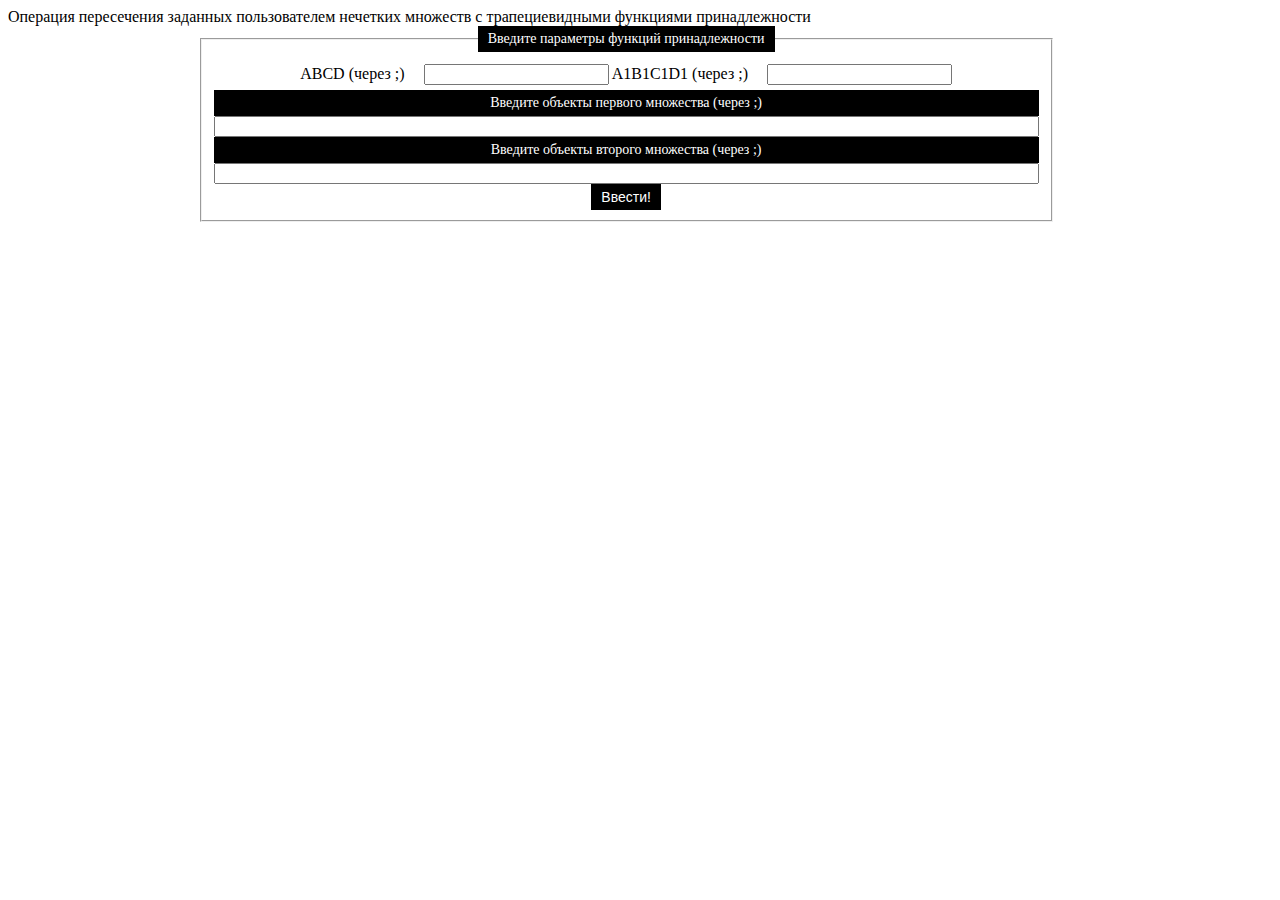
<file: templates/fuzzy.html>
<!DOCTYPE html>
<html lang="en">
<head>
    <meta charset="UTF-8">
    <title>Нечёткая логика</title>
    <link rel="stylesheet" href="../static/css/style.css">
</head>
<body>
    <span>Операция пересечения заданных пользователем нечетких множеств с
    трапециевидными функциями принадлежности</span>
    <div class="central">
        <form action='{{link}}/fuzzyfication' method=get>
            <fieldset>
                <legend>Введите параметры функций принадлежности</legend>
                <label for="abcd">ABCD (через ;)</label>
                <input id=abcd type=text size=20 name=abcd>
                <label for="a1b1c1d1">A1B1C1D1 (через ;)</label>
                <input id=a1b1c1d1 type=text size=20 name=a1b1c1d1>
                 <legend>Введите объекты первого множества (через ;)</legend>
                <input id=objects type=text size=100 name=objects>
                <legend>Введите объекты второго множества (через ;)</legend>
                <input id=objects1 type=text size=100 name=objects1>
                <div>
                    <button type="submit">Ввести!</button>
                </div>
              </fieldset>
        </form>
    </div>
</body>
</html>
</file>
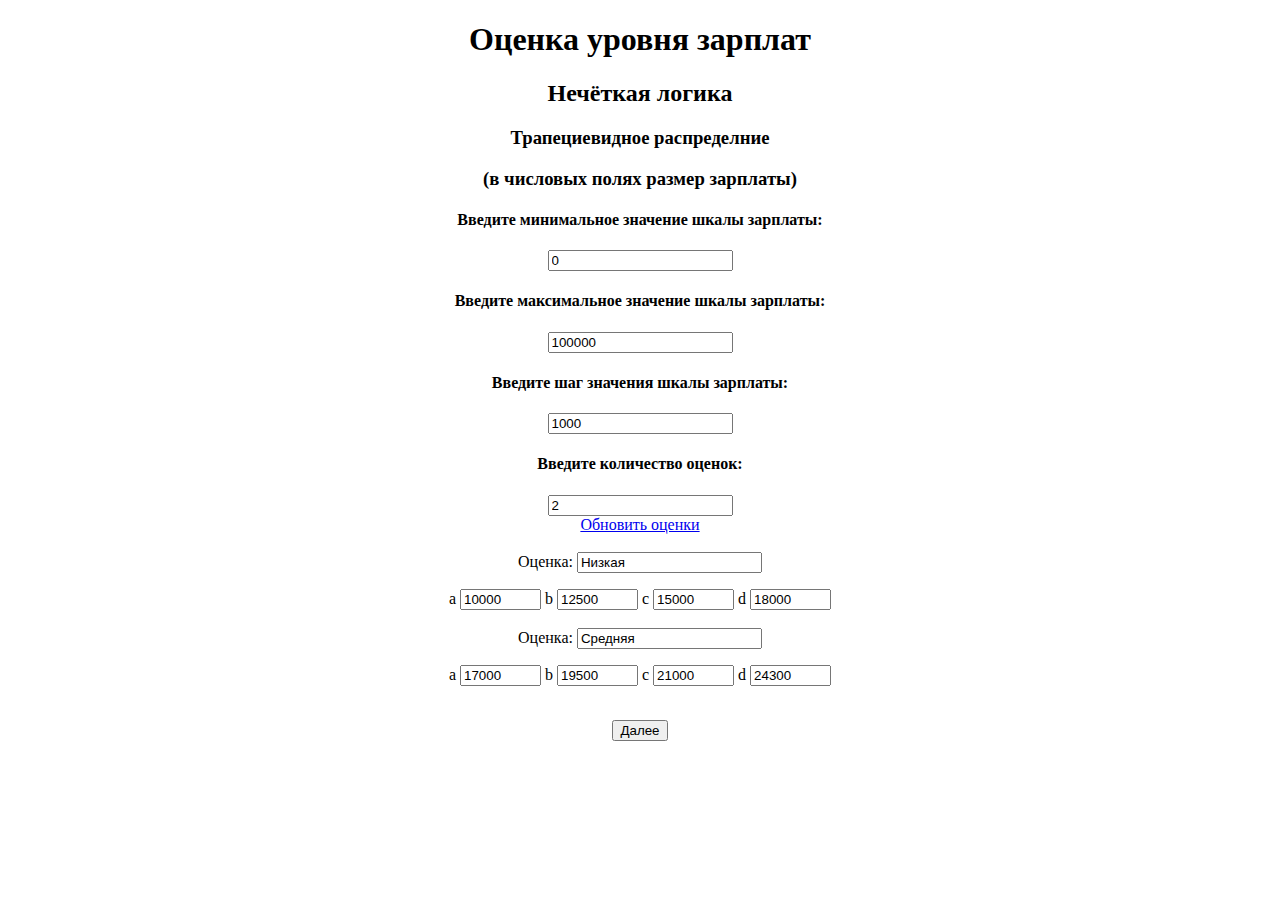
<file: templates/trapezoidal.html>
<!DOCTYPE html>
<html lang="en">
<head>
    <meta charset="UTF-8">
    <title>Трапециевидное распределение</title>
</head>
<body>
    <div style="text-align: center;">
        <h1>Оценка уровня зарплат</h1>
        <h2>Нечёткая логика</h2>
        <h3>Трапециевидное распределние</h3>
        <h3>(в числовых полях размер зарплаты)</h3>
    </div>
    <div style="text-align: center;">
        <form action='{{link}}/salary_visualize' method=get>
            <h4>Введите минимальное значение шкалы зарплаты: </h4>
            <input type="text" id="min_salary" name="min_salary" value="0"><br/>
            <h4>Введите максимальное значение шкалы зарплаты: </h4>
            <input type="text" id="max_salary" name="max_salary" value="100000"><br/>
            <h4>Введите шаг значения шкалы зарплаты: </h4>
            <input type="text" id="step_salary" name="step_salary" value="1000"><br/>
            <h4>Введите количество оценок: </h4>
            <input type="text" id="count" name="count" value="2"><br/>
            <a href="#" id="salarydetails" onclick="addSalaries()">Обновить оценки</a><br/><br/>

            Оценка: <input type="text" id="salary0" name="salary0" value="Низкая"><p>
            a <input type="text" id="a0" name="a0" size="7" value="10000">
            b <input type="text" id="b0" name="b0" size="7" value="12500">
            c <input type="text" id="c0" name="c0" size="7" value="15000">
            d <input type="text" id="d0" name="d0" size="7" value="18000"><br><br>

            Оценка: <input type="text" id="salary1" name="salary1" value="Средняя"><p>
            a <input type="text" id="a1" name="a1" size="7" value="17000">
            b <input type="text" id="b1" name="b1" size="7" value="19500">
            c <input type="text" id="c1" name="c1" size="7" value="21000">
            d <input type="text" id="d1" name="d1" size="7" value="24300"><br><br>
            <div id="container"></div>
            <input type=submit value='Далее'>
        </form>
        <br><br>
    </div>
</body>
<script type='text/javascript'>
        function addSalaries(){
            // Generate a dynamic number of inputs
            var number = document.getElementById("count").value;
            // Get the element where the inputs will be added to
            var container = document.getElementById("container");
            // Remove every children it had before
            while (container.hasChildNodes()) {
                container.removeChild(container.lastChild);
            }
            if(number > 2 && number <= 5) {
                for (i=2;i<number;i++){
                    // Append a node with a random text
                    container.appendChild(document.createTextNode("Оценка: "));
                    // Create an <input> element, set its type and name attributes
                    var name = document.createElement("input");
                    name.type = "text";
                    name.name = "salary" + i;
                    container.appendChild(name);
                    var p = document.createElement("p");
                    // Поле a

                    p.appendChild(document.createTextNode("a "));
                    var a = document.createElement("input");
                    a.type = "text";
                    a.name = "a" + i;
                    a.size = 7;
                    p.appendChild(a);

                    // Поле b
                    p.appendChild(document.createTextNode(" b "));
                    var b = document.createElement("input");
                    b.type = "text";
                    b.name = "b" + i;
                    b.size = 7;
                    p.appendChild(b);

                    // Поле c
                    p.appendChild(document.createTextNode(" c "));
                    var c = document.createElement("input");
                    c.type = "text";
                    c.name = "c" + i;
                    c.size = 7;
                    p.appendChild(c);

                    // Поле d
                    p.appendChild(document.createTextNode(" d "));
                    var d = document.createElement("input");
                    d.type = "text";
                    d.name = "d" + i;
                    d.size = 7;
                    p.appendChild(d);


                    // Append a line break
                    container.appendChild(p);
                    container.appendChild(document.createElement("br"));
                    container.appendChild(document.createElement("br"));
                }
            }
        }
</script>
<!--var buttonNext = document.createElement("input");-->
<!--                    buttonNext.type = "submit";-->
<!--                    buttonNext.value = "Далее"-->
<!--                    container.appendChild(buttonNext);-->
</html>
</file>
<file: static/css/style.css>
table {
    font-family: arial, sans-serif;
    border-collapse: collapse;
    width: 100%;
}
div {
    text-align: center;
    vertical-align: middle;
}

td, th {
    border: 1px solid #dddddd;
    text-align: left;
    padding: 8px;
}

tr:nth-child(even) {
    background-color: #dddddd;
}

.central {
    margin:0 25% 0 15%;
    width:50%;
    display: flex;
    align-items: flex-start;
    margin-bottom: 5px;
}

.heading {
    border: 2px solid black;
    text-align: center;
}

label {
  margin-right: 15px;
  line-height: 32px;
}

input[type="radio"]{
  appearance: none;

  border-radius: 50%;
  width: 16px;
  height: 16px;

  border: 2px solid #999;
  transition: 0.2s all linear;
  margin-right: 5px;

  position: relative;
  top: 4px;
}

input[type="radio"]:checked {
  border: 6px solid black;
}

button,
legend {
  color: white;
  background-color: black;
  padding: 5px 10px;
  border-radius: 0;
  border: 0;
  font-size: 14px;
}

button:hover,
button:focus {
  color: #999;
}

button:active {
  background-color: white;
  color: black;
  outline: 1px solid black;
}

.link_btn {
    background-color: black;
    border: none;
    color: white;
    padding: 5px 10px;
    border-radius: 0;
    border: 0;
    font-size: 14px;
    text-decoration: none;
    cursor: default;
}

.link_btn:hover {
    color: #999;
}

a {
  background-color: black;
  box-shadow: 0 5px 0 #2F4F4F;
  color: white;
  padding: 1em 1.5em;
  position: relative;
  text-decoration: none;
  text-transform: uppercase;
}

a:hover {
  background-color: #708090;
}

a:active {
  box-shadow: none;
  top: 5px;
}
</file>
